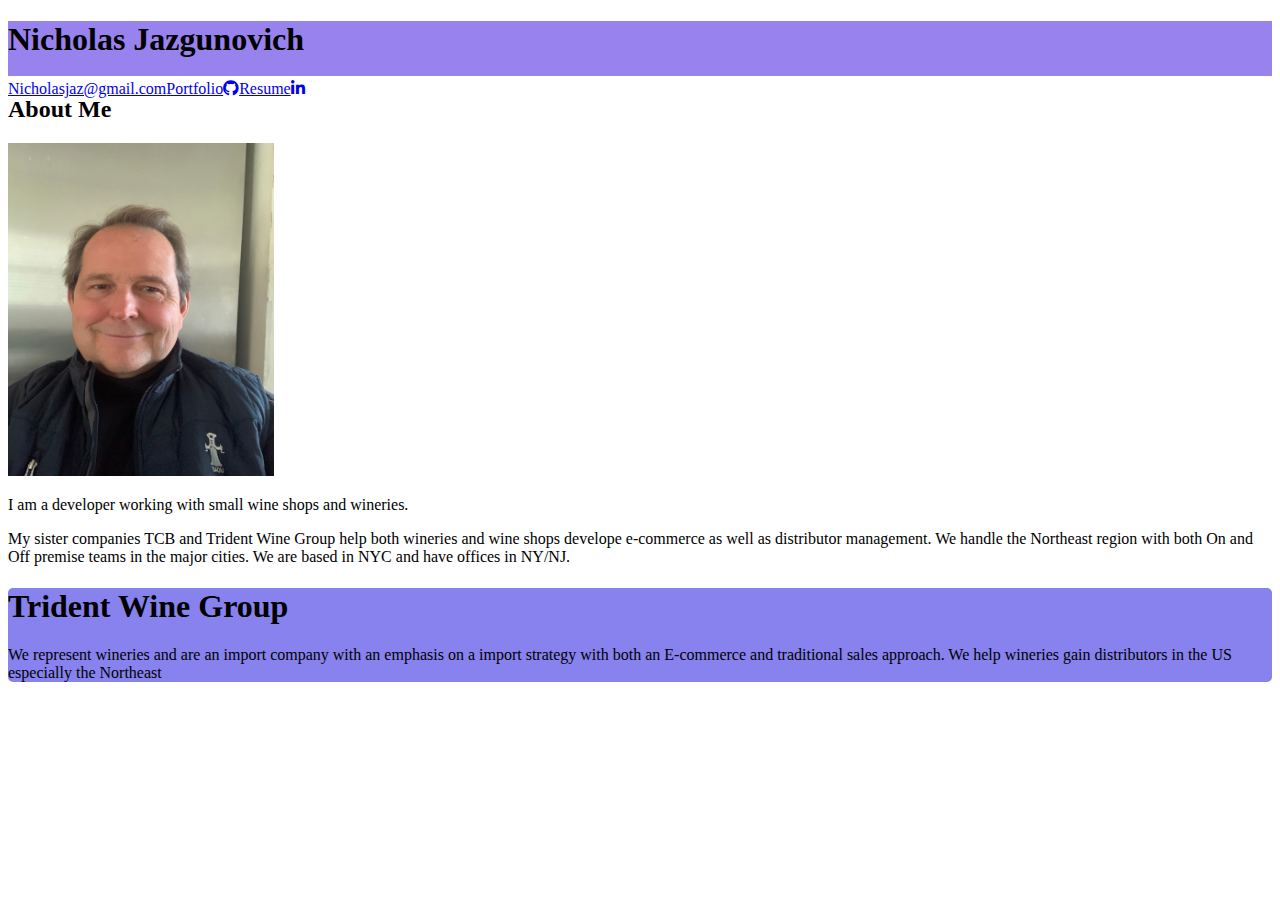
<file: index.html>
<!doctype html>
<html lang="en">

<head>
    <!-- Required meta tags -->
    <meta charset="utf-8">
    <meta name="viewport" content="width=device-width, initial-scale=1, shrink-to-fit=no">

    <!-- Bootstrap CSS -->
    <link rel="stylesheet" href="https://cdn.jsdelivr.net/npm/bootstrap@4.5.3/dist/css/bootstrap.min.css" integrity="sha384-TX8t27EcRE3e/ihU7zmQxVncDAy5uIKz4rEkgIXeMed4M0jlfIDPvg6uqKI2xXr2" crossorigin="anonymous">
    <link rel="stylesheet" href="https://stackpath.bootstrapcdn.com/font-awesome/4.7.0/css/font-awesome.min.css">
    <link rel="stylesheet" href="style.css">
    <link rel="stylesheet" href="https://cdnjs.cloudflare.com/ajax/libs/font-awesome/5.15.2/css/all.min.css">
    <title>Hello, world!</title>
</head>

<body class="d-flex flex-column">
    <section class="container-fluid mb-5 back-fluid" style="height:55px">
        <div class="row">
            <div class="col-6">
                <header>
                    <h1>Nicholas Jazgunovich</h1>
                </header>
            </div>
            <div class="col-6 link-wrap">
                <a class="nav-link navlink-overide" href="contact.html">Nicholasjaz@gmail.com</a>
                <a class="nav-link navlink-overide" href="portfolio.html">Portfolio</a>
                <a class="nav-link navlink-overide" href="https://github.com/njazgunovich"><i class="fab fa-github"></i></a>
                <a class="nav-link navlink-overide" href="./img/NJResume.pdf">Resume</a>
                <a class="nav-link navlink-overide" href="https://www.linkedin.com/in/nicholas-jazgunovich-942a57b/"><i class="fab fa-linkedin-in"></i></a>


            </div>



        </div>
    </section>
    <!-- <div class="container back"> -->
    <!-- <header> -->
    <!-- <h1>Hello, World!!</h1> -->
    <!-- </header> -->
    <!-- </div> -->
    <section class="container pt-5">
        <div class="row">
            <div class="col-10 mb-5">
                <h2>About Me</h2>
                <div class="image-wrapper float-left pr-3">
                    <img src="img/myimage.jpg" alt="face of person" width="266" height="333" class="img-thumbnail">
                </div>
                <p>
                    I am a developer working with small wine shops and wineries.
                </p>
                <p>

                </p>
                <p>

                </p>
                <p> My sister companies TCB and Trident Wine Group help both wineries and wine shops develope e-commerce as well as distributor management. We handle the Northeast region with both On and Off premise teams in the major cities. We are based
                    in NYC and have offices in NY/NJ.
                </p>
                <p>

                </p>

            </div>
        </div>
    </section>
    <footer class="container-fluid footer">
        <div class="row ">
            <div class="col back p-4 mt-5 ">
                <h1>Trident Wine Group</h1>
                <p> We represent wineries and are an import company with an emphasis on a import strategy with both an E-commerce and traditional sales approach. We help wineries gain distributors in the US especially the Northeast</p>
            </div>
        </div>
    </footer>

    <!-- Optional JavaScript; choose one of the two! -->

    <!-- Option 1: jQuery and Bootstrap Bundle (includes Popper) -->
    <script src="https://code.jquery.com/jquery-3.5.1.slim.min.js" integrity="sha384-DfXdz2htPH0lsSSs5nCTpuj/zy4C+OGpamoFVy38MVBnE+IbbVYUew+OrCXaRkfj" crossorigin="anonymous"></script>
    <script src="https://cdn.jsdelivr.net/npm/bootstrap@4.5.3/dist/js/bootstrap.bundle.min.js" integrity="sha384-ho+j7jyWK8fNQe+A12Hb8AhRq26LrZ/JpcUGGOn+Y7RsweNrtN/tE3MoK7ZeZDyx" crossorigin="anonymous"></script>

    <!-- Option 2: jQuery, Popper.js, and Bootstrap JS
    <script src="https://code.jquery.com/jquery-3.5.1.slim.min.js" integrity="sha384-DfXdz2htPH0lsSSs5nCTpuj/zy4C+OGpamoFVy38MVBnE+IbbVYUew+OrCXaRkfj" crossorigin="anonymous"></script>
    <script src="https://cdn.jsdelivr.net/npm/popper.js@1.16.1/dist/umd/popper.min.js" integrity="sha384-9/reFTGAW83EW2RDu2S0VKaIzap3H66lZH81PoYlFhbGU+6BZp6G7niu735Sk7lN" crossorigin="anonymous"></script>
    <script src="https://cdn.jsdelivr.net/npm/bootstrap@4.5.3/dist/js/bootstrap.min.js" integrity="sha384-w1Q4orYjBQndcko6MimVbzY0tgp4pWB4lZ7lr30WKz0vr/aWKhXdBNmNb5D92v7s" crossorigin="anonymous"></script>
    -->
</body>

</html>
</file>
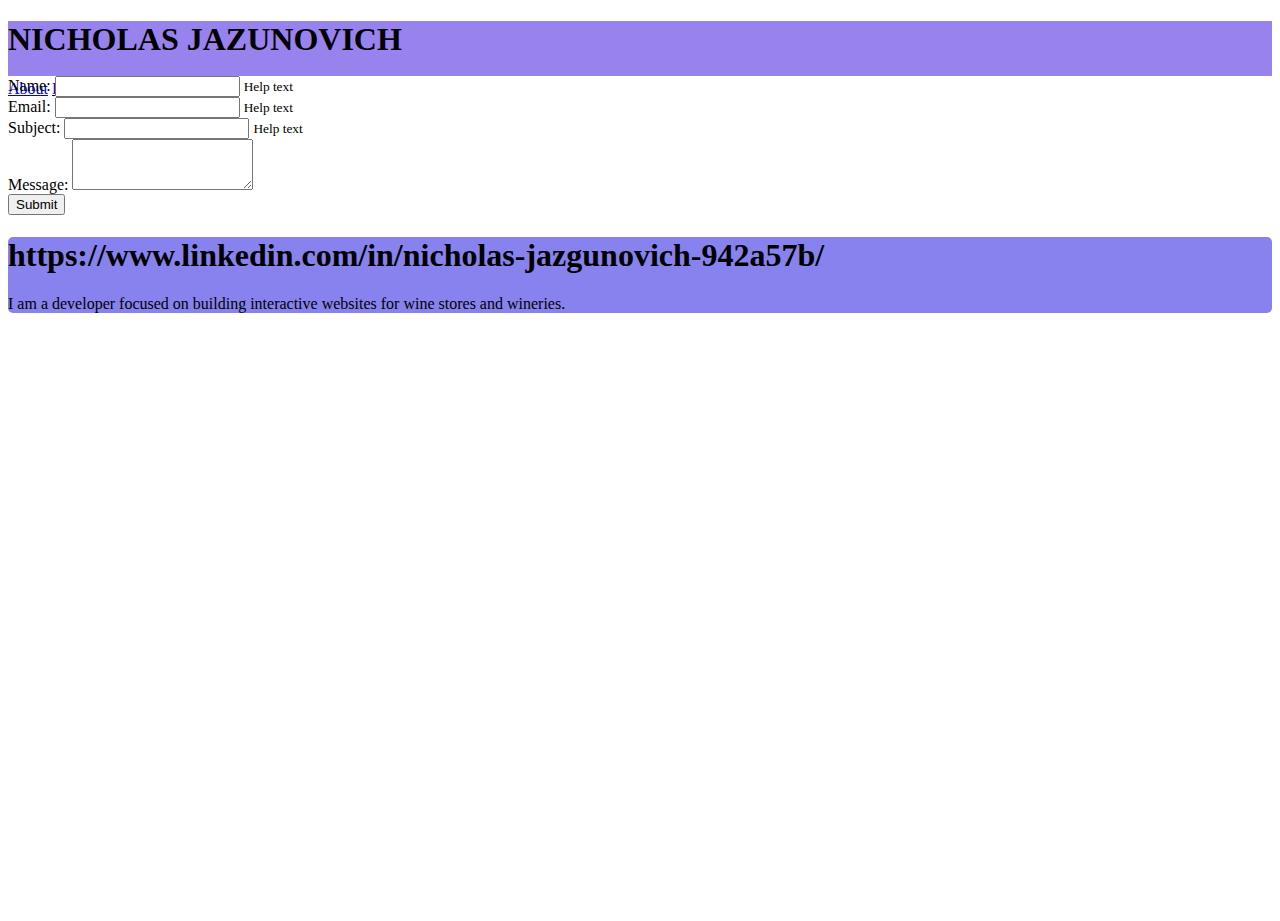
<file: contact.html>
<!doctype html>
<html lang="en">

<head>
    <!-- Required meta tags -->
    <meta charset="utf-8">
    <meta name="viewport" content="width=device-width, initial-scale=1, shrink-to-fit=no">

    <!-- Bootstrap CSS -->
    <link rel="stylesheet" href="https://cdn.jsdelivr.net/npm/bootstrap@4.5.3/dist/css/bootstrap.min.css" integrity="sha384-TX8t27EcRE3e/ihU7zmQxVncDAy5uIKz4rEkgIXeMed4M0jlfIDPvg6uqKI2xXr2" crossorigin="anonymous">
    <link rel="stylesheet" href="style.css">
    <title>Hello, world!</title>
</head>

<body class="d-flex flex-column">
    <section class="container-fluid mb-5 back-fluid" style="height:55px">
        <div class="row">
            <div class="col-8">
                <header>
                    <h1>NICHOLAS JAZUNOVICH

                    </h1>
                </header>
            </div>
            <div class="col-4">
                <nav class="nav justify-content-end">
                    <a class="nav-link" href="about.html">About</a>
                    <a class="nav-link" href="contact.html">
                        <Nicholasjaz@gmail class="com"></Nicholasjaz@gmail>
                    </a>
                    <a class="nav-link" href="portfolio.html">Portfolio</a>
                </nav>
            </div>
        </div>
    </section>
    <!-- <div class="container back"> -->
    <!-- <header> -->
    <!-- <h1>Hello, World!!</h1> -->
    <!-- </header> -->
    <!-- </div> -->
    <section class="container">
        <div class="row">
            <div class="col-4 mb-4 offset-4">
                <form method="post">
                    <div class="form-group">
                        <label for="">Name:</label>
                        <input type="text" name="" id="" class="form-control" placeholder="" aria-describedby="helpId">
                        <small id="helpId" class="text-muted">Help text</small>
                    </div>
                    <div class="form-group">
                        <label for="">Email:</label>
                        <input type="email" class="form-control" name="" id="" aria-describedby="emailHelpId" placeholder="">
                        <small id="emailHelpId" class="form-text text-muted">Help text</small>
                    </div>
                    <div class="form-group">
                        <label for="">Subject:</label>
                        <input type="text" name="" id="" class="form-control" placeholder="" aria-describedby="helpId">
                        <small id="helpId" class="text-muted">Help text</small>
                    </div>
                    <div class="form-group">
                        <label for="">Message:</label>
                        <textarea class="form-control" name="" id="" rows="3"></textarea>
                    </div>
                    <button type="submit" class="btn btn-primary">Submit</button>
                </form>

            </div>
        </div>
    </section>
    <section class="container-fluid footer">
        <div class="row">
            <div class="col back">
                <h1>https://www.linkedin.com/in/nicholas-jazgunovich-942a57b/</h1>
                <p> I am a developer focused on building interactive websites for wine stores and wineries.

                </p>
            </div>

        </div>
    </section>

    <!-- Optional JavaScript; choose one of the two! -->

    <!-- Option 1: jQuery and Bootstrap Bundle (includes Popper) -->
    <script src="https://code.jquery.com/jquery-3.5.1.slim.min.js" integrity="sha384-DfXdz2htPH0lsSSs5nCTpuj/zy4C+OGpamoFVy38MVBnE+IbbVYUew+OrCXaRkfj" crossorigin="anonymous"></script>
    <script src="https://cdn.jsdelivr.net/npm/bootstrap@4.5.3/dist/js/bootstrap.bundle.min.js" integrity="sha384-ho+j7jyWK8fNQe+A12Hb8AhRq26LrZ/JpcUGGOn+Y7RsweNrtN/tE3MoK7ZeZDyx" crossorigin="anonymous"></script>

    <!-- Option 2: jQuery, Popper.js, and Bootstrap JS
    <script src="https://code.jquery.com/jquery-3.5.1.slim.min.js" integrity="sha384-DfXdz2htPH0lsSSs5nCTpuj/zy4C+OGpamoFVy38MVBnE+IbbVYUew+OrCXaRkfj" crossorigin="anonymous"></script>
    <script src="https://cdn.jsdelivr.net/npm/popper.js@1.16.1/dist/umd/popper.min.js" integrity="sha384-9/reFTGAW83EW2RDu2S0VKaIzap3H66lZH81PoYlFhbGU+6BZp6G7niu735Sk7lN" crossorigin="anonymous"></script>
    <script src="https://cdn.jsdelivr.net/npm/bootstrap@4.5.3/dist/js/bootstrap.min.js" integrity="sha384-w1Q4orYjBQndcko6MimVbzY0tgp4pWB4lZ7lr30WKz0vr/aWKhXdBNmNb5D92v7s" crossorigin="anonymous"></script>
    -->
</body>

</html>
</file>
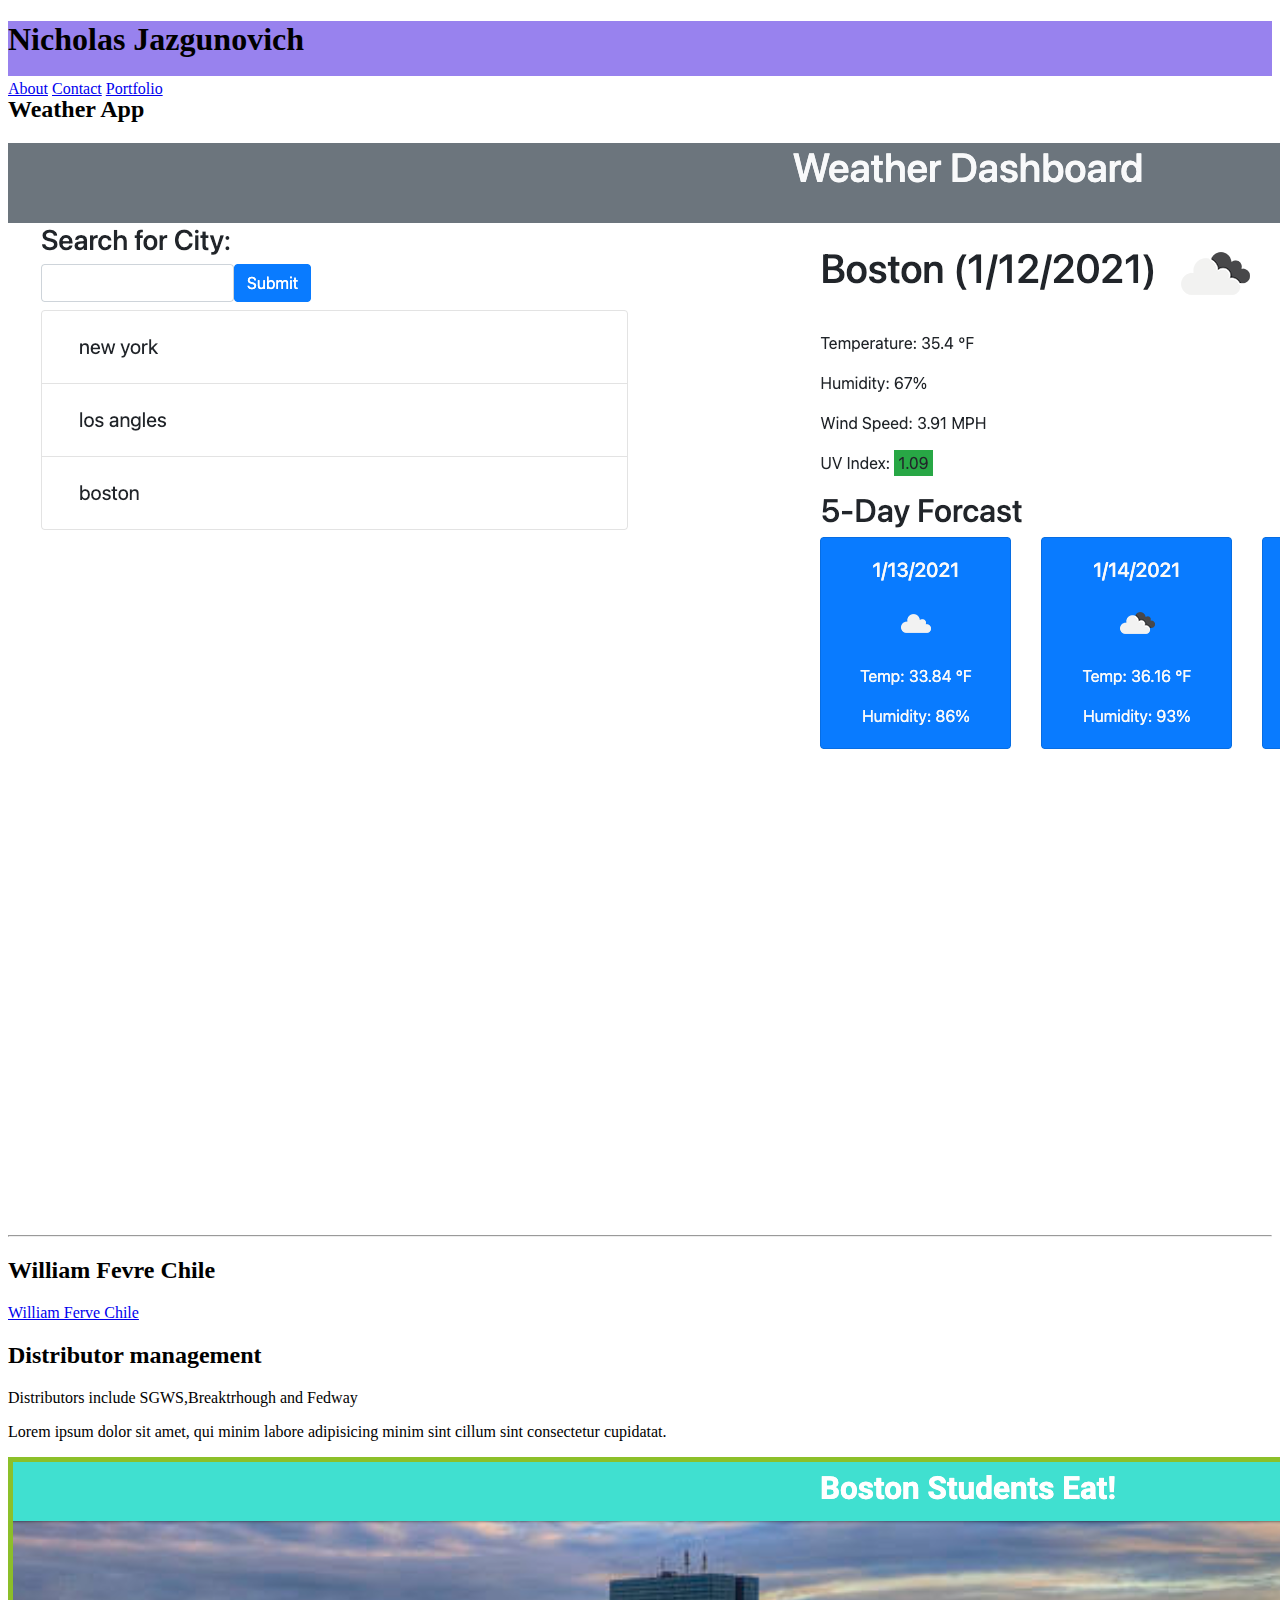
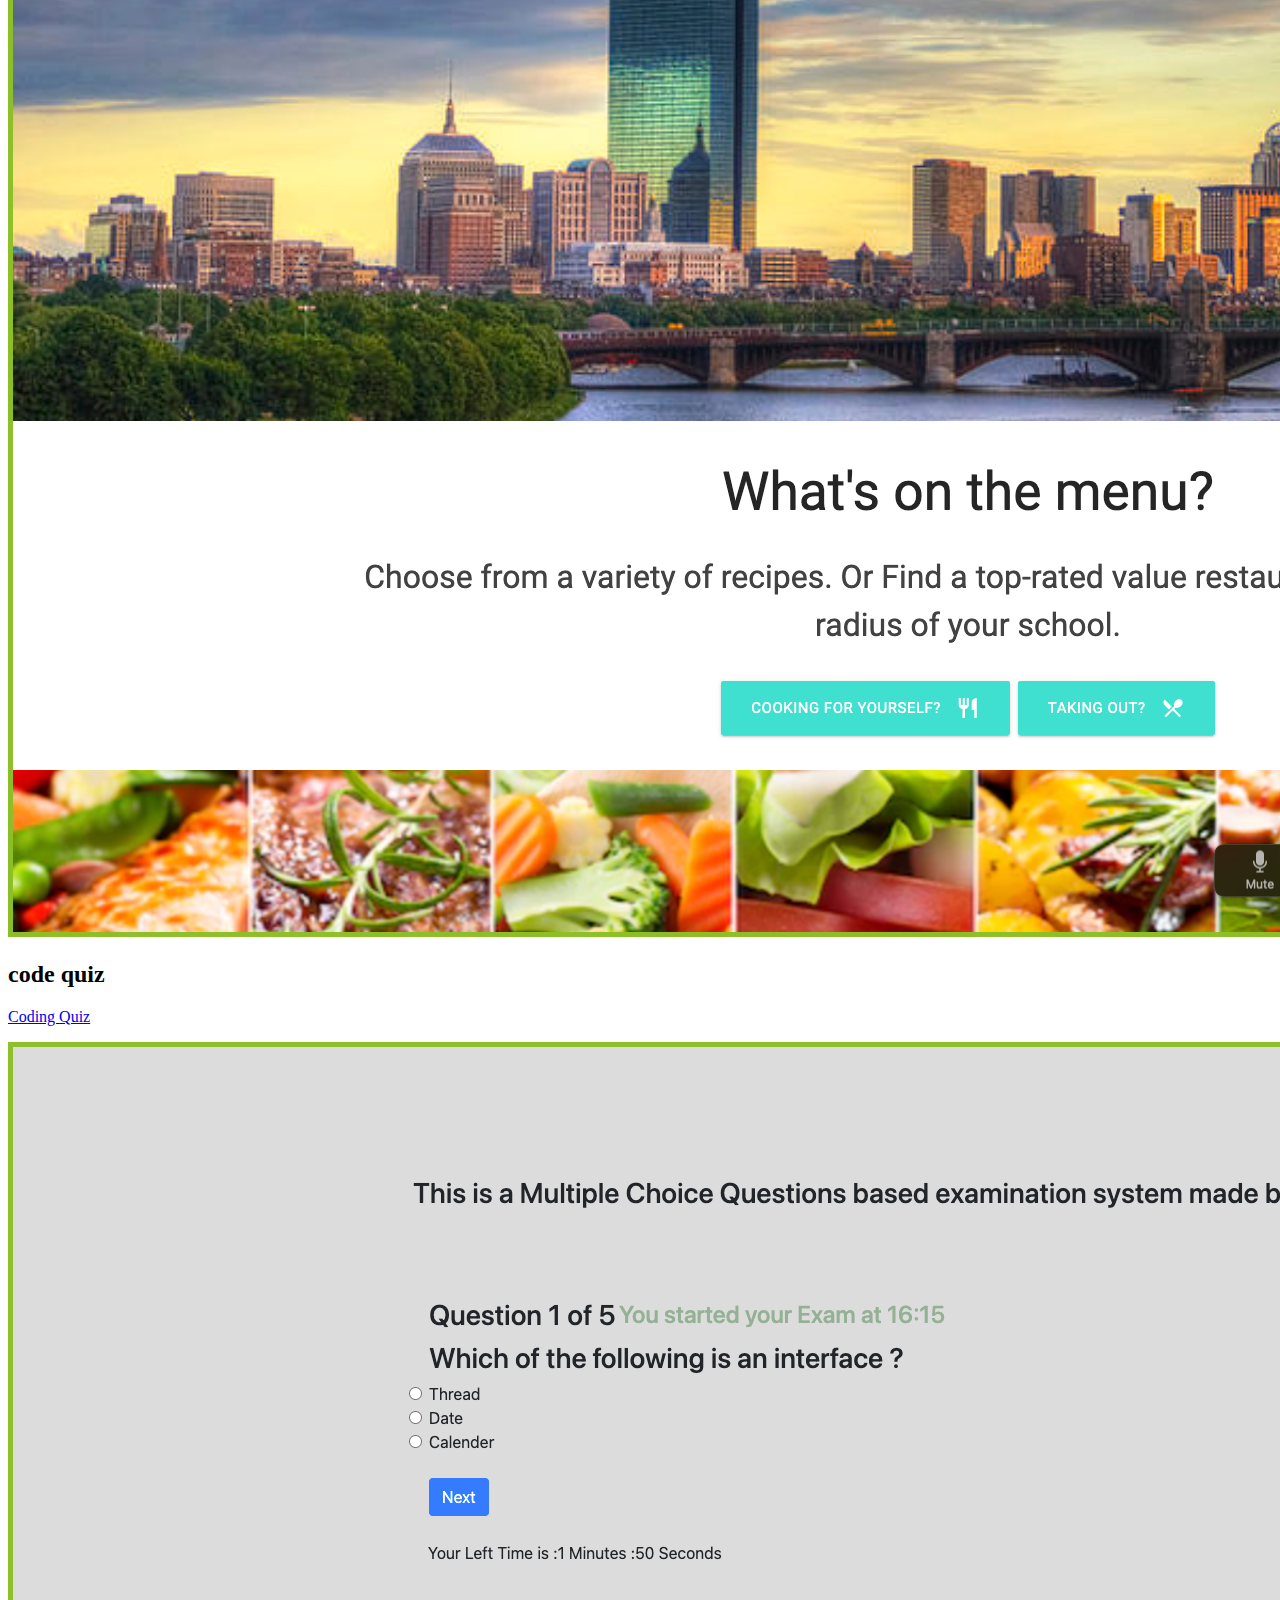
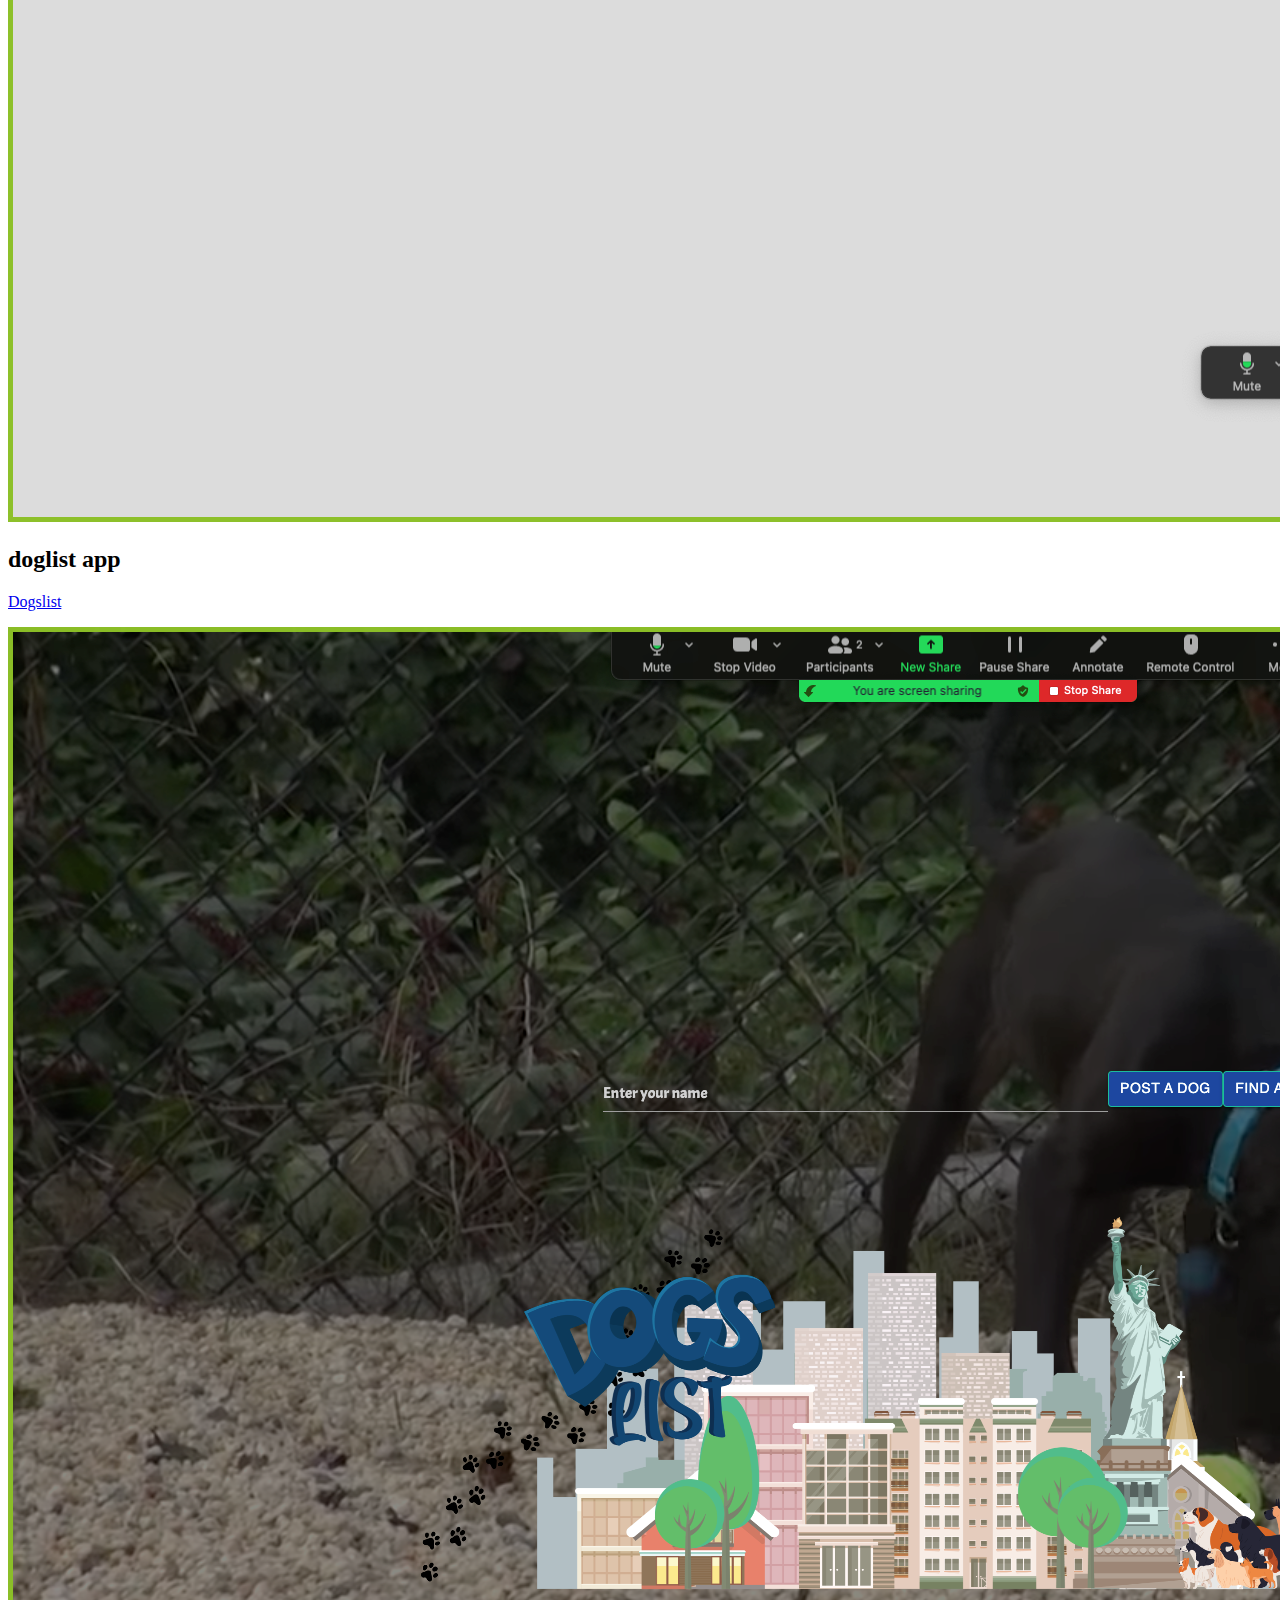
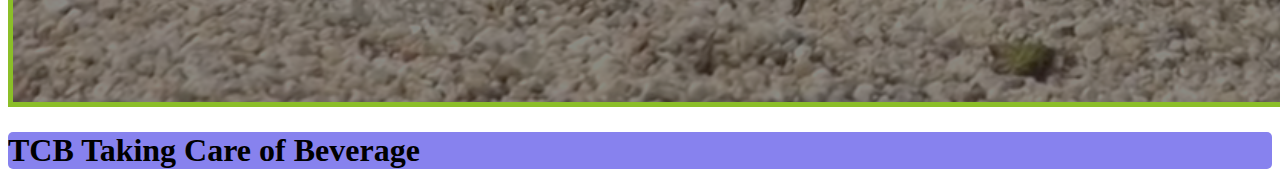
<file: portfolio.html>
<!doctype html>
<html lang="en">

<head>
    <!-- Required meta tags -->
    <meta charset="utf-8">
    <meta name="viewport" content="width=device-width, initial-scale=1, shrink-to-fit=no">

    <!-- Bootstrap CSS -->
    <link rel="stylesheet" href="https://cdn.jsdelivr.net/npm/bootstrap@4.5.3/dist/css/bootstrap.min.css" integrity="sha384-TX8t27EcRE3e/ihU7zmQxVncDAy5uIKz4rEkgIXeMed4M0jlfIDPvg6uqKI2xXr2" crossorigin="anonymous">
    <link rel="stylesheet" href="style.css">
    <title>Hello, world!</title>
</head>

<body class="d-flex flex-column">
    <section class="container-fluid mb-5 back-fluid" style="height:55px">
        <div class="row">
            <div class="col-8">
                <header>
                    <h1>Nicholas Jazgunovich</h1>
                </header>
            </div>
            <div class="col-4">
                <nav class="nav justify-content-end">
                    <a class="nav-link" href="index.html">About</a>
                    <a class="nav-link" href="contact.html">Contact</a>
                    <a class="nav-link" href="portfolio.html">Portfolio</a>
                </nav>
            </div>
        </div>
    </section>
    <!-- <div class="container back"> -->
    <!-- <header> -->
    <!-- <h1>Hello, World!!</h1> -->
    <!-- </header> -->
    <!-- </div> -->
    <section class="container-fluid footer">

        <div class="col-8 mb-1">

            <h2>Weather App</h2>
            <p>
            </p><img class="img-fluid" src="./img/weatherScreen.png" alt="weather app screenshot">

        </div>
        <hr>
        <div class="col-8 mb-4 ">
            <h2>William Fevre Chile</h2>
            <p>
                <a href="https://williamfevrechile.com/williamfevreeng"> William Ferve Chile</a>
            </p>
            <p></p>
            <h2>Distributor management</h2>
            <p>Distributors include SGWS,Breaktrhough and Fedway</p>
            <p>Lorem ipsum dolor sit amet, qui minim labore adipisicing minim sint cillum sint consectetur cupidatat.</p>
            <img class="img-fluid" src="./img/boston-eats-project.png" alt="Group project">
        </div>
        <div class="col-8 mb-1">

            <h2>code quiz</h2>
            <a href="https://njazgunovich.github.io/code-quiz-updated/">Coding Quiz</a>
            <p>
            </p><img class="img-fluid" src="./img/coding-quiz.png" alt="coding quiz screenshot">

        </div>
        <div class="col-8 mb-1">

            <h2>doglist app</h2>
            <a href="https://afternoon-gorge-92220.herokuapp.com/">Dogslist</a>
            <p>
            </p><img class="img-fluid" src="./img/dogslist.png" alt="coding quiz screenshot">

        </div>

    </section>
    <footer class="container-fluid footer">
        <div class="row ">
            <div class="col back p-4 mt-5 ">
                <h1>TCB Taking Care of Beverage</h1>
                <p> </p>

            </div>
        </div>
    </footer>

    <!-- Optional JavaScript; choose one of the two! -->

    <!-- Option 1: jQuery and Bootstrap Bundle (includes Popper) -->
    <script src="https://code.jquery.com/jquery-3.5.1.slim.min.js" integrity="sha384-DfXdz2htPH0lsSSs5nCTpuj/zy4C+OGpamoFVy38MVBnE+IbbVYUew+OrCXaRkfj" crossorigin="anonymous"></script>
    <script src="https://cdn.jsdelivr.net/npm/bootstrap@4.5.3/dist/js/bootstrap.bundle.min.js" integrity="sha384-ho+j7jyWK8fNQe+A12Hb8AhRq26LrZ/JpcUGGOn+Y7RsweNrtN/tE3MoK7ZeZDyx" crossorigin="anonymous"></script>

    <!-- Option 2: jQuery, Popper.js, and Bootstrap JS
    <script src="https://code.jquery.com/jquery-3.5.1.slim.min.js" integrity="sha384-DfXdz2htPH0lsSSs5nCTpuj/zy4C+OGpamoFVy38MVBnE+IbbVYUew+OrCXaRkfj" crossorigin="anonymous"></script>
    <script src="https://cdn.jsdelivr.net/npm/popper.js@1.16.1/dist/umd/popper.min.js" integrity="sha384-9/reFTGAW83EW2RDu2S0VKaIzap3H66lZH81PoYlFhbGU+6BZp6G7niu735Sk7lN" crossorigin="anonymous"></script>
    <script src="https://cdn.jsdelivr.net/npm/bootstrap@4.5.3/dist/js/bootstrap.min.js" integrity="sha384-w1Q4orYjBQndcko6MimVbzY0tgp4pWB4lZ7lr30WKz0vr/aWKhXdBNmNb5D92v7s" crossorigin="anonymous"></script>
    -->
</body>

</html>
</file>
<file: style.css>
html,
body {
    height: 100%;
    min-height: 100vh;
}

.navlink-overide {
    display: inline;
}

.link-wrap {
    align-items: center;
    display: flex;
}

.bg {
    /* The image used */
    background-image: url("img/person-in-boat.jpg");
    /* Full height */
    height: 300px;
    /* Center and scale the image nicely */
    background-position: center;
    background-repeat: no-repeat;
    background-size: cover;
}

.back-fluid {
    background-color: rgb(152, 130, 238);
}

.back {
    background-color: rgb(135, 130, 238);
    border-radius: 5px;
}

.footer {
    flex: 0 0 50px;
    margin-top: auto;
}
</file>
